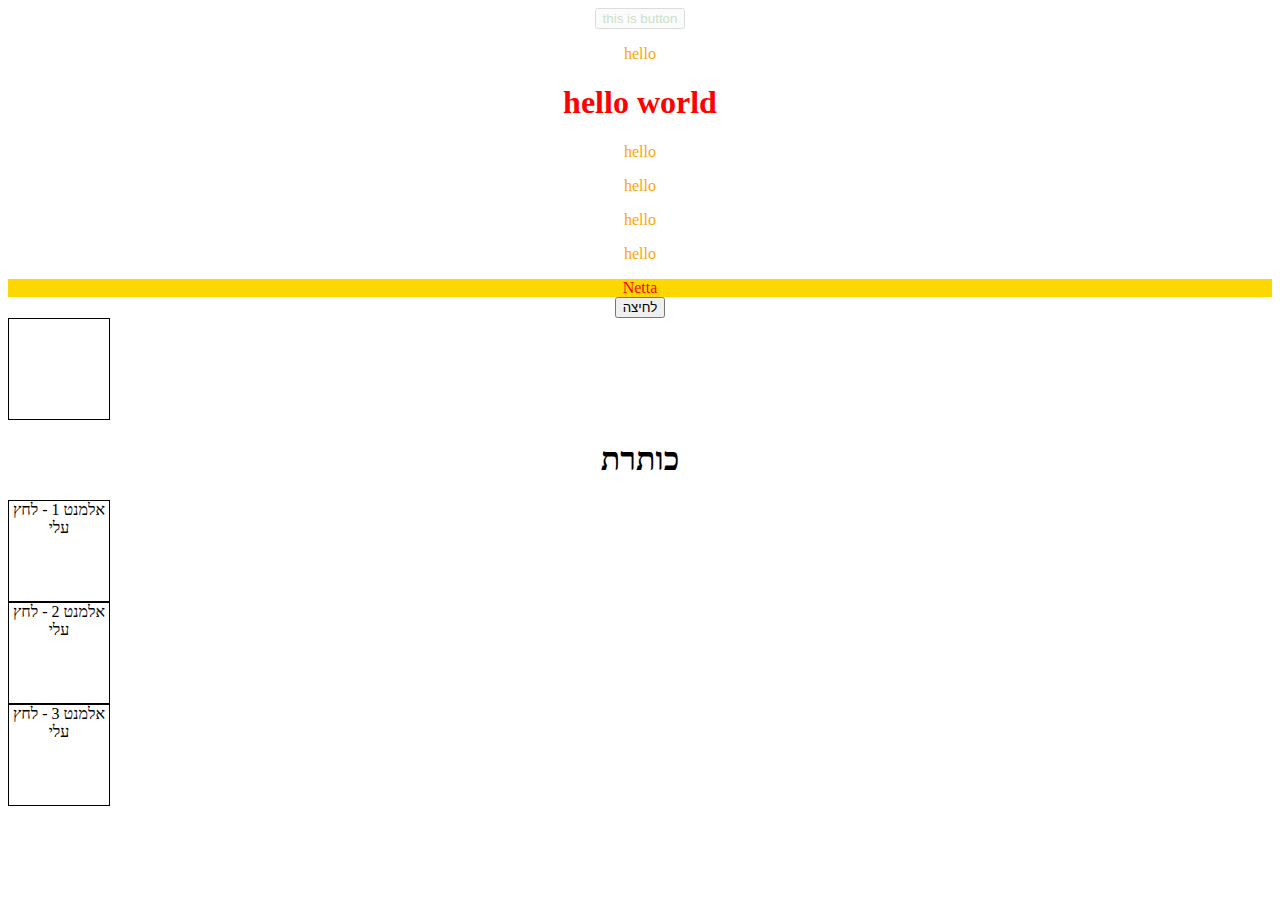
<file: index.html>
<!DOCTYPE html>
<html lang="en">
<head>
    <meta charset="UTF-8">
    <meta http-equiv="X-UA-Compatible" content="IE=edge">
    <meta name="viewport" content="width=device-width, initial-scale=1.0">
    <link rel="stylesheet" href="./style/style.css">
    <script src="https://ajax.googleapis.com/ajax/libs/jquery/3.5.1/jquery.min.js"></script>
    <title>Document</title>
    
</head>
<body>
    <style>
        .rectangle {
        border: 1px solid black;
        height: 100px;
        width: 100px;
        }
        .on {
        background-color: yellow;
        }
        </style>

    <div>
        <button class="myBtn">this is button</button>
        <div class="hW">
            <p>hello</p>
            <h1>hello world</h1>
        </div>
        <div>
            <p>hello</p>
            <p>hello</p>
            <p>hello</p>
            <p>hello</p>
        </div>
        <div class="hello-netta">
            Netta
        </div>
    </div>
    <div>
        <button class="toggleButton" type="button">לחיצה </button>
    </div>
    <div class="rectangle"></div>

    <h1 id="header">כותרת </h1>
        <div>
        <div class="rectangle"> אלמנט 1 - לחץ עלי </div>
        </div>
        <div>
        <div class="rectangle"> אלמנט 2 - לחץ עלי </div>
        </div>
        <div>
            <div class="rectangle"> אלמנט 3 - לחץ עלי </div>
            </div>

    <script>
        $(function(){
            $(".myBtn").fadeOut(1000).delay(100).fadeToggle(500)
        })

        //(($) => {
            $(document).ready(() => {
            const headerElement = $('.hW');
            headerElement.css('color', 'red');
            });
        //})(jQuery);

        $(document).ready(function () {
            $('p').css('color', 'orange');
        });

        $(document).ready(function () {
            const headerElement = $('.hello-netta');
            const newStyle = {
            color: 'red',
            direction: 'rtl',
            'text-align': 'center',
            'background-color': 'gold',
            }
            headerElement.css(newStyle);
            console.log(headerElement.css('color')); // rgb(255, 0, 0)
            console.log(headerElement.css('display')); // block
        });

        $(document).ready(function () {
            const headerElement = $('.hello-netta');
            headerElement.addClass('exampleClass');
        });

        $(document).ready(function () {
            const buttonElement = $('.toggleButton');
            buttonElement.on('click', function(ev) { console.log(ev)});
            //buttonElement.on('click', function() { console.log('Hello') });
        });

        // $(document).ready(function () {
        //     const buttonElement = $('.toggleButton');
        //     buttonElement.on('click', function() {
        //         $('.rectangle').toggleClass('on');
        //     //$('.rectangle').addClass('on');
        //     });
        // });

        // $(document).ready(function () {
        //     const recElement = $('.rectangle');
        //     recElement.on('click', function () {
        //     $(this).toggleClass('on');
        //     });
        // });

        const recElement = $('.rectangle');
            const onHandler = function () {
            $(this).toggleClass('on');
            };
            recElement.on('click', onHandler);

            // $(document).ready(function () {
            // const onHandler = function () {
            // $(this).toggleClass('on');
            // };
            // $('.rectangle').on('click', onHandler);
        

        const jQueryInstance = jQuery();
        console.log(jQueryInstance.jquery);
    </script>
</body>
</html>
</file>
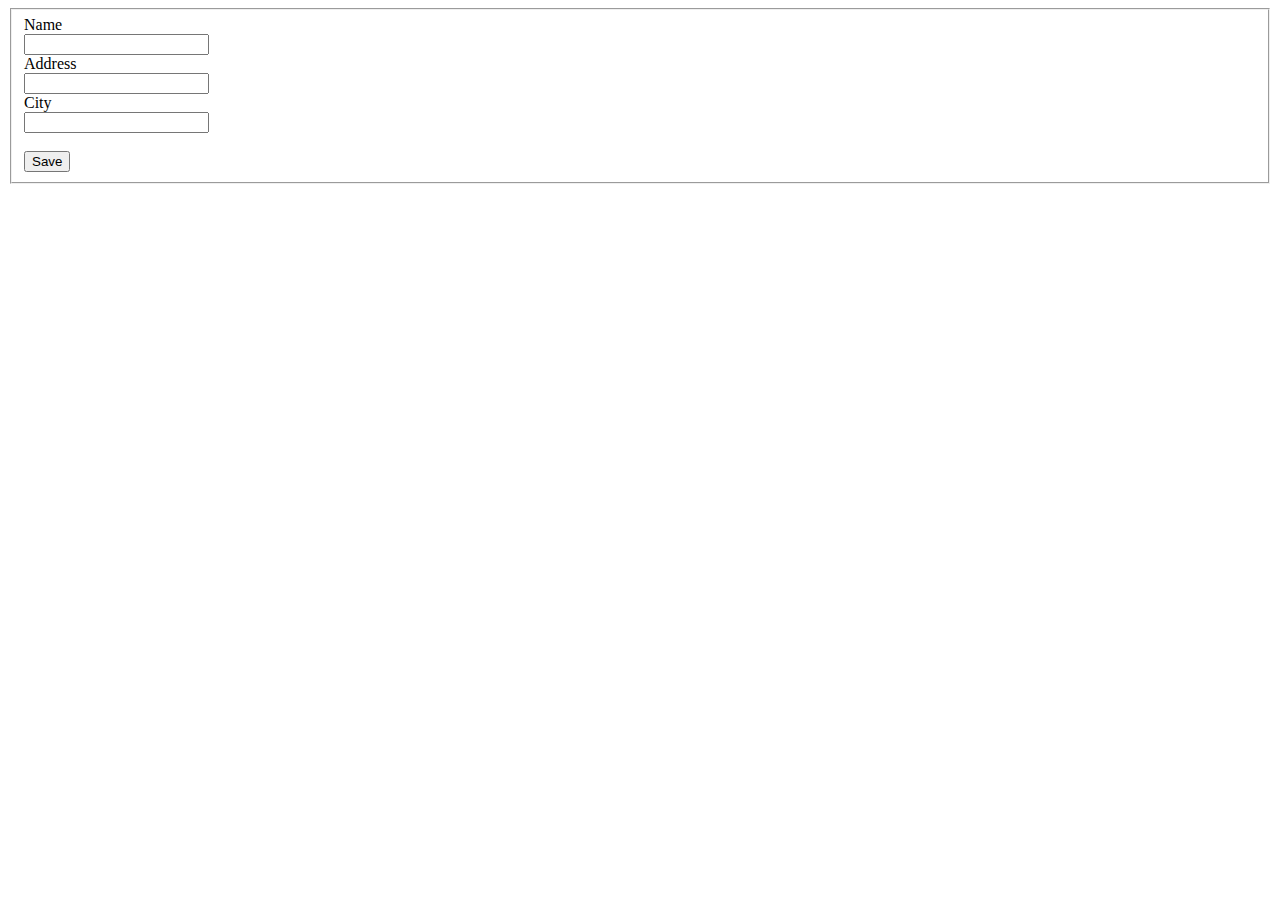
<file: addUser2.html>
<!DOCTYPE html>
<html lang="en">
<head>
    <meta charset="UTF-8">
    <meta http-equiv="X-UA-Compatible" content="IE=edge">
    <meta name="viewport" content="width=device-width, initial-scale=1.0">
    <script src="https://ajax.googleapis.com/ajax/libs/jquery/3.3.1/jquery.min.js"></script>
    <title>Document</title>
</head>
<body>
    <fieldset>  
        <div class="form-horizontal">  
            <div class="editor-label">  
                Name  
            </div>  
            <div class="editor-label">  
                <input type="text" id="txtName" />  
            </div>  
      
            <div class="editor-label">  
                Address  
            </div>  
            <div class="editor-label">  
                <input type="text" id="txtAddress" />  
            </div>  
      
            <div class="editor-label">  
                City  
            </div>  
            <div class="editor-label">  
                <input type="text" id="txtcity" />  
            </div>  
            <div class="editor-label">  
                <br />  
                <input class="btn-default" type="button" id="btnSave" value="Save" />  
            </div>  
        </div>  
    </fieldset>

    <script>  
        $(document).ready(function () { 
    //function will be called on button click having id btnsave
            $("#btnSave").click(function () { 
                $.ajax(  
                {  
                    type: "POST", //HTTP POST Method  
                    url: "Home/AddEmployee", // Controller/View   
                    data: { //Passing data  
                        Name: $("#txtName").val(), //Reading text box values using Jquery   
                        City: $("#txtAddress").val(),  
                        Address: $("#txtcity").val()  
                    }  
      
                });  
      
            });  
        });  
      
    </script> 
</body>
</html>
</file>
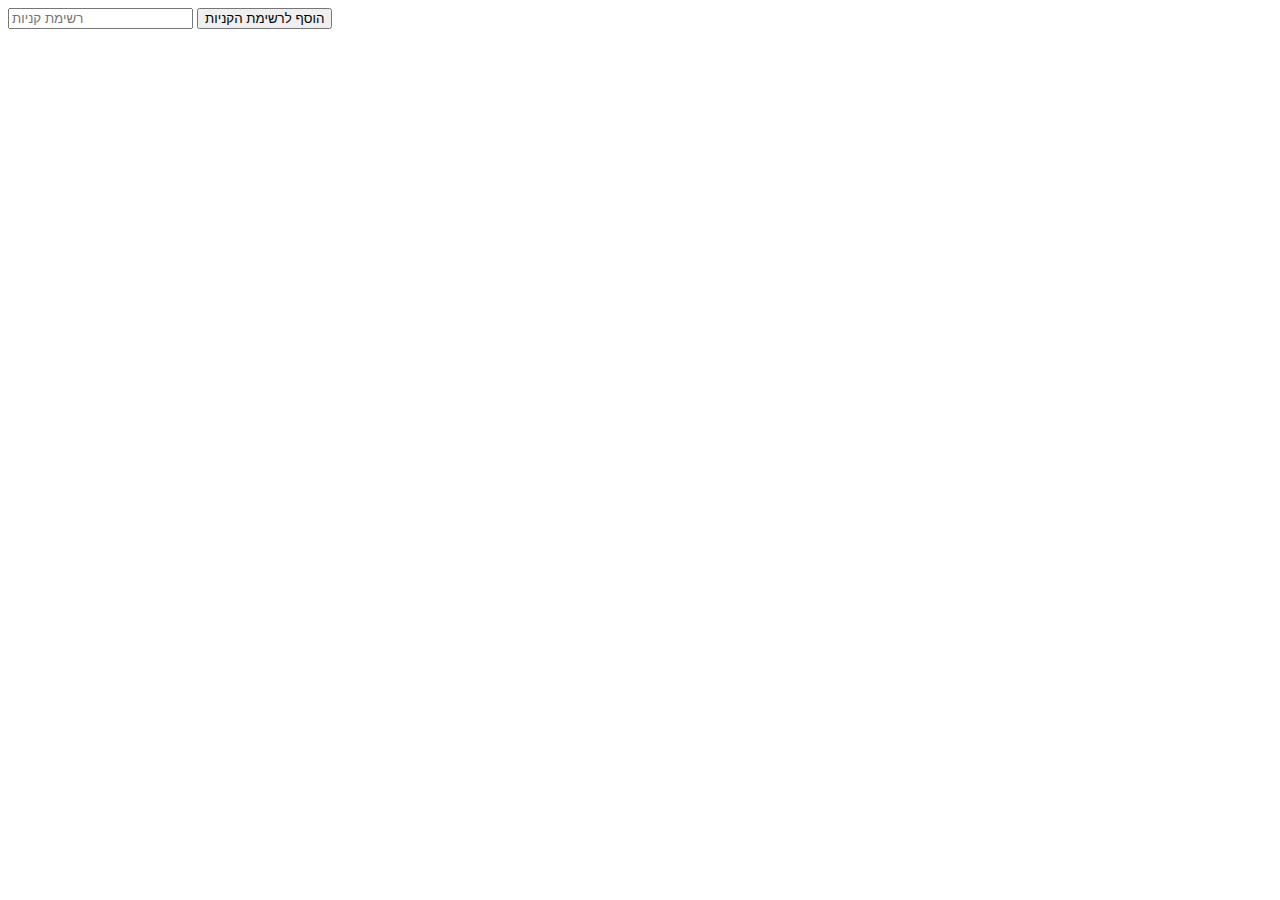
<file: app.html>
<!DOCTYPE html>
<html lang="en">
<head>
    <meta charset="UTF-8">
    <meta http-equiv="X-UA-Compatible" content="IE=edge">
    <meta name="viewport" content="width=device-width, initial-scale=1.0">
    <script src="https://ajax.googleapis.com/ajax/libs/jquery/3.5.1/jquery.min.js"></script>
    <title>Document</title>
</head>
<body>
    <form>
        <input type="text" placeholder="רשימת קניות " id="shopListItem" />
        <button type="button" id="addToShopList">הוסף לרשימת הקניות </button>
    </form>
    <ul id="shopList">

    </ul>

    <script>
        $(document).ready(function () {
            const onAddHandler = function () {
            const item = $('#shopListItem').val();
            console.log(item);
            };
            $('#addToShopList').click(onAddHandler); 
        });


        //$('#shopList').append('<li>פריט ברשימה </li>');

        // $(document).ready(function () {
        //     const onAddHandler = function () {
        //     $('#shopList').append('<li>פריט ברשימה </li>');
        //     };
        //     $('#addToShopList').click(onAddHandler);
        // });

        // $(document).ready(function () {
        //     const onAddHandler = function () {
        //     const item = $('#shopListItem').val();
        //     $('#shopList').prepend(`<li>${item}<span class="deleteItem"> X </span></li>`);
        //     $('#shopList').on('click', '.deleteItem', onDeleteHandler);
        //     };
        //     $('#addToShopList').click(onAddHandler);
        //     $('#addToShopList').on('click', onAddHandler);
        // });

        $(document).ready(function () {
            const onAddHandler = function () {
            const item = $('#shopListItem').val();
            $('#shopList').append(`<li>${item}<span class="deleteItem"> X </span></li>`);
            };
            const onDeleteHandler = function () {
                $('this').remove();
            console.log('Delete activated');
            };
            $('#addToShopList').on('click', onAddHandler);
            $('#shopList').on('click', '.deleteItem', onDeleteHandler);
        });
        
    </script>
</body>
</html>
</file>
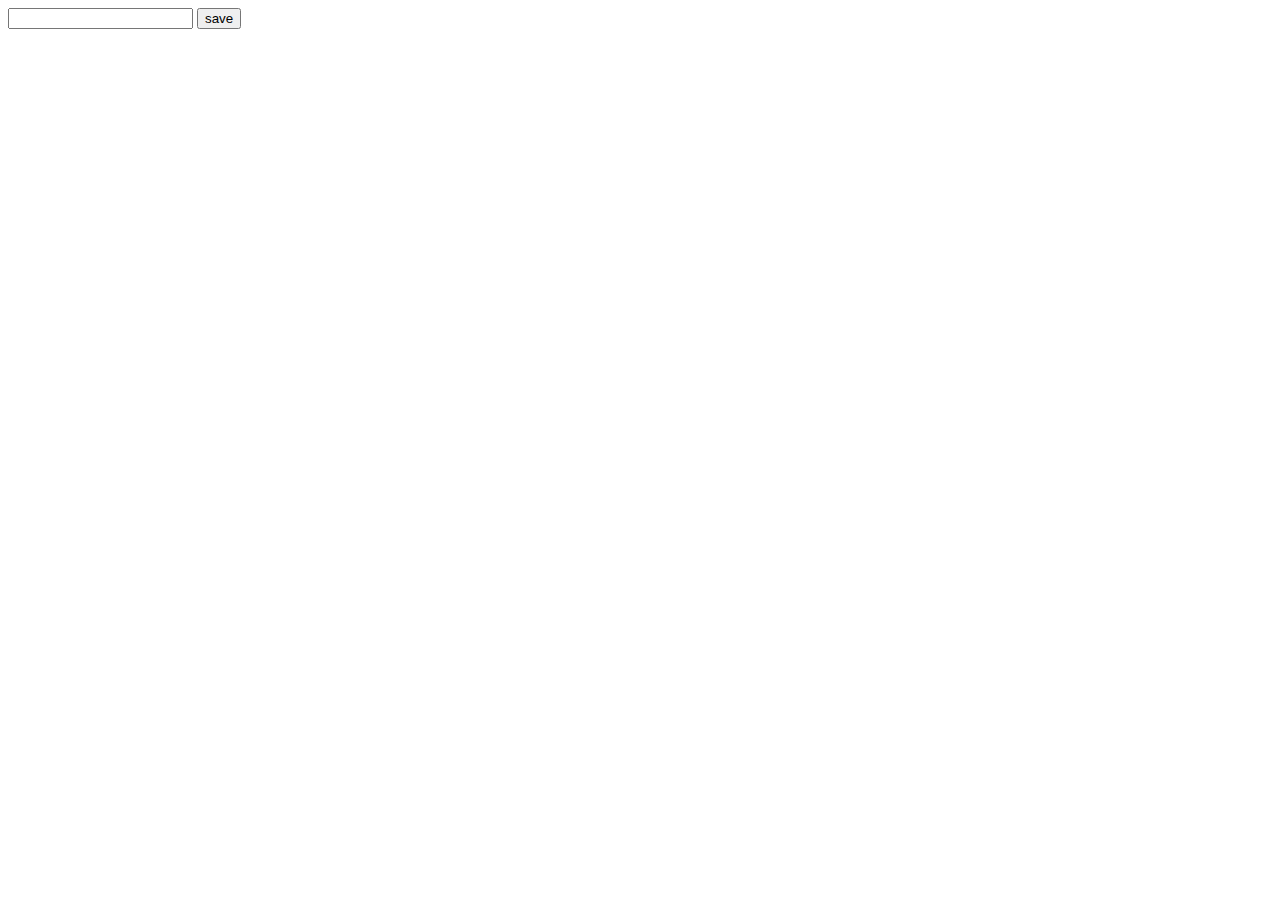
<file: new.html>
<!DOCTYPE html>
<html lang="en">
<head>
    <meta charset="UTF-8">
    <meta http-equiv="X-UA-Compatible" content="IE=edge">
    <meta name="viewport" content="width=device-width, initial-scale=1.0">
    <script src="https://ajax.googleapis.com/ajax/libs/jquery/3.5.1/jquery.min.js"></script>
    <title>Document</title>
</head>
<body>
    
        <input id="new-item" type="text">
        <button id="save-item">save</button>
    
    <form action="">
        <ul id="item-list">

        </ul>
    </form>

    <script src="https://code.jquery.com/jquery-3.5.1.min.js"></script>
    <script>
        //(($) => {
        // $(document).ready(function(){
        //     const onAddItem = function(){
        //         const item = $("#new-item").val();
        //         console.log(item);
        //     }
        //     $("#save-item").click(onAddItem);
        // });

        $(document).ready(function(){
            const addItem = function(){
                const item = $("#new-item").val();
                $('#item-list').append(`<li>${item}<span class="deleteItem"> X </span></li>`)
            }
            const onDeleteHandler = function (){
                $('this').parent().remove();
            }
            //$("#save-item").click(addItem);
            $("#save-item").on("click", addItem);
            $("#item-list").on("click", ".deleteItem")

        });
    //})
    </script>
    
</body>
</html>
</file>
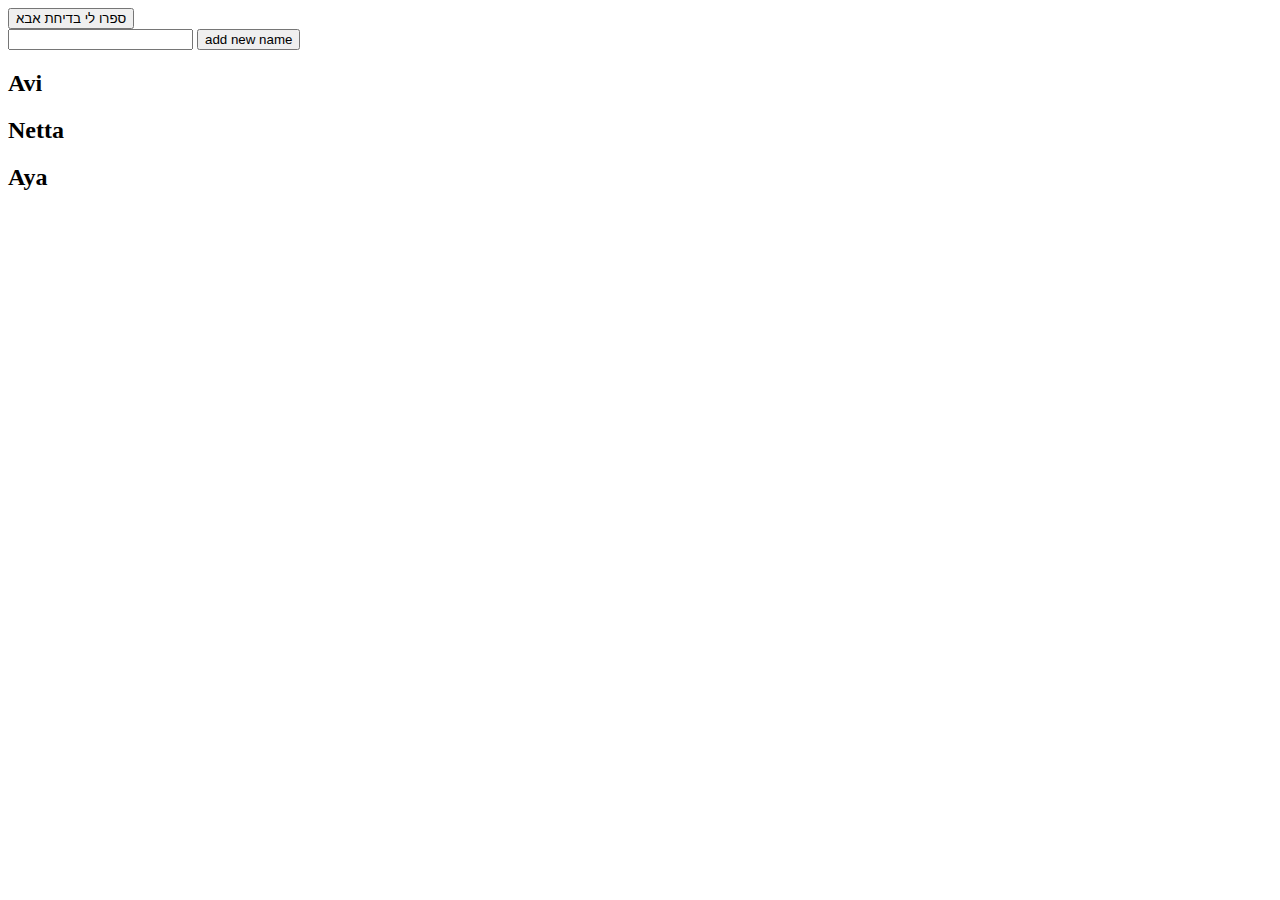
<file: requests.html>
<!DOCTYPE html>
<html lang="en">
<head>
    <meta charset="UTF-8">
    <meta http-equiv="X-UA-Compatible" content="IE=edge">
    <meta name="viewport" content="width=device-width, initial-scale=1.0">
    <script src="https://code.jquery.com/jquery-3.5.1.min.js"></script>
    <title>Document</title>
</head>
<body>
    <div>
        

        <div id="dadJokeOutput">
        </div>
        <button type="button" id="callAjax">ספרו לי בדיחת אבא </button>
    
        <br>




        <input id="new-name" type="text">
        <button id="addingName">add new name</button>

        <form id="costumers" action="">
            <ul id="name-list">

            </ul>
        </form>

        <div id="all-names"></div>
    
    </div>

    <script>
        let allNames = document.getElementById('all-names')
        let names = ["Avi", "Netta", "Aya"]

        names.map(person =>{
            let p = document.createElement("h2")
            let data = document.createTextNode(person)
            p.appendChild(data)
            //document.body.appendChild(p)
            // $('#all-names').appendChild(p)
            allNames.appendChild(p);

        })

        $(document).ready(function(){
            // names.map(person =>{
            //     let p = document.createElement("h2")
            //     let data = document.createTextNode(person)
            //     p.appendChild(data)
            //     document.body.appendChild(p)

            // })

            const addName = function(){
                const name = $("#new-name").val()
                console.log(name)
                $.ajax({
                    //type: 'POST',
                    //error: () =>  $(names).text('sorry, error'),
                    error: function(){
                        console.log("there is some error")
                    },
                    success: function (data) {
                        //$(data).push("irit")
                        names.push(name)
                        console.log(names)
                        $('#name-list').append(`<li>${name}</li> <button class="js-delete">Delete</button>`)
                        $(allNames).append(`${name}`)
                    } ,
                })
            }
            $('#addingName').on('click', addName)
        })

        // $(document).ready(function(){
        //     $("#costumers .js-delete").on("click", function(){
        //         //if(confirm("Are you sure?")){
        //             $.ajax({
        //                 //url:
        //                 method: "DELETE",
        //                 success: function(){
        //                     console.log("good")
        //                 }
        //             })
        //         //}
        //     })
        // })

        $(document).ready(function() {
            const onClickHandler = function(){
                const ajaxOptions = {
                    headers: {Accept: 'text/plain'},
                    success: (data) => $('#dadJokeOutput').text(data),
                    error: () =>  $('#dadJokeOutput').text('sorry, error'),
                }
                $.ajax('https://icanhazdadjoke.com', ajaxOptions)
            }
            $('#callAjax').on('click', onClickHandler)
        })
    </script>
</body>
</html>
</file>
<file: style/style.css>
*{
    text-align: center;
}

.myBtn{
    color: hsl(120, 56%, 33%);
}
</file>
